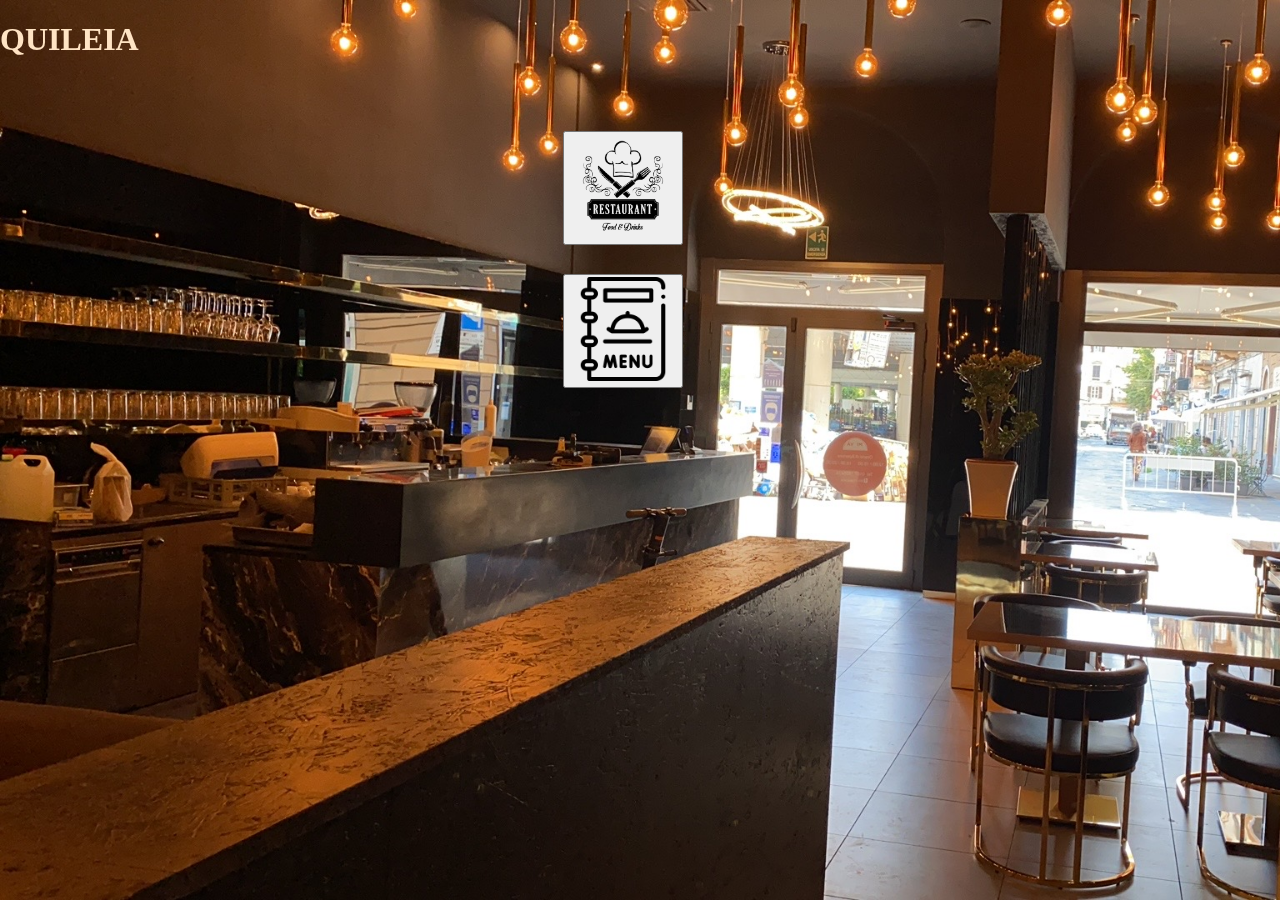
<file: html/index.html>
<!DOCTYPE html>
<html lang="en">
<head>
    <meta charset="UTF-8">
    <meta http-equiv="X-UA-Compatible" content="IE=edge">
    <meta name="viewport" content="width=device-width, initial-scale=1.0">
    <link rel="stylesheet" href="../css/normalize.css">
    <link rel="stylesheet" href="../css/inicio.css">
    <title>inicio</title>
</head>
<body>
    <h1>QUILEIA</h1>
    <div class="cont">
    <div class="res">
    <button  id="Restaurante" class="restaurante"><a href="ListRestaurante.html"><img src="../img/Ires.webp" width="104px" height="104px" ></a></button>
   </div>
   <div class="menu">
    <button id="Menu" class="Menu"><a href="Listmenu.html"><img src="../img/Imenu.png" width="104px" height="104px" ></a></button>
   </div>
</div>
    
</body>
</html>
</file>
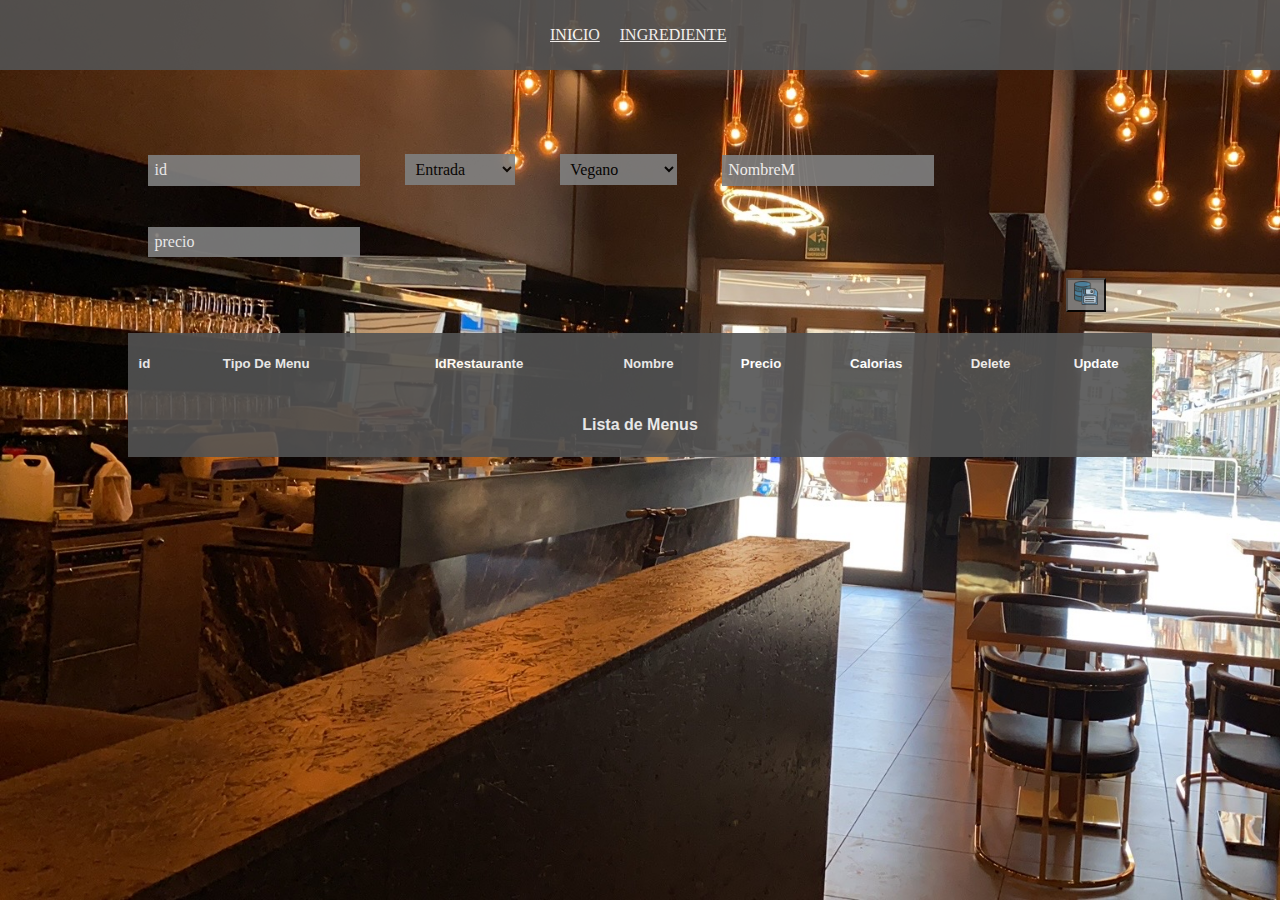
<file: html/Listmenu.html>
<!DOCTYPE html>
<html lang="en">
<head>
    <meta charset="UTF-8">
    <meta http-equiv="X-UA-Compatible" content="IE=edge">
    <meta name="viewport" content="width=device-width, initial-scale=1.0">
    <link rel="stylesheet" href="../css/normalize.css">
    <link rel="stylesheet" href="../css/menu.css">
    <script src="../dto/menu.js"></script>
    <script src="../locator/menuLocator.js"></script>
    <script src="../html/ListMenu.js"></script>
    <title>Document</title>
</head>
<body onload="selectAll()" onload="setor()">

<div class="container_menu">
    <div class="menu">

<li><a href="index.html">Inicio</a></li>
<li><a href="ingrediente.html">Ingrediente</a></li>
    </div>
</div>

    <div class="tabla" id="tabla" >
        <div class="contenedor">
            <input  class="id" type="text" placeholder="id" id="id" disabled>

            <select class="select" name="select" id="tipoDeMenu">
                <option value="1">Entrada</option>
                <option value="2" >Plato Fuerte</option>
                <option value="3">Postre</option>
                <option value="4">Bebidas</option>
              </select>
        <!--        <select id="mySelect" onload="setor()" >

            </select>  -->
     
            <select class="select" name="select" id="IdRestaurante">
                <option value="1">Vegano</option>
                <option value="2" >Vegetariano</option>
                <option value="3">Carnes Rojas</option>
                <option value="4">Aves</option>
              </select>
            <input type="text" placeholder="NombreM" id="nombreM">
            <input type="text" placeholder="precio" id="precio">
        
            <button onclick="save()"><img src="../img/guardar-datos.png" width="24px" height="24px" ></button>
        </div>
        <table class="table" id="table">
        <thead class="cuerpo">
            <tr class="cabecerath">
                <th ><h5>id</h5></th>
                <th ><h5>Tipo De Menu</h5></th>
                <th><h5>IdRestaurante</h5></th>
                <th><h5>Nombre</h5></th>
                <th><h5>Precio</h5></th>
                <th><h5>Calorias</h5></th>
                <th><h5>Delete</h5></th>
                <th><h5>Update</h5></th>

           
                
        
            <tbody id="listaBody">
                
            </tbody>
            <tr>
                <tfoot>
                     <td colspan="8"><h4>Lista de Menus</h4></td>
                     </tfoot>
              </tr>
          </thead>
        </table>
    </div>


</body>
</html>
</file>
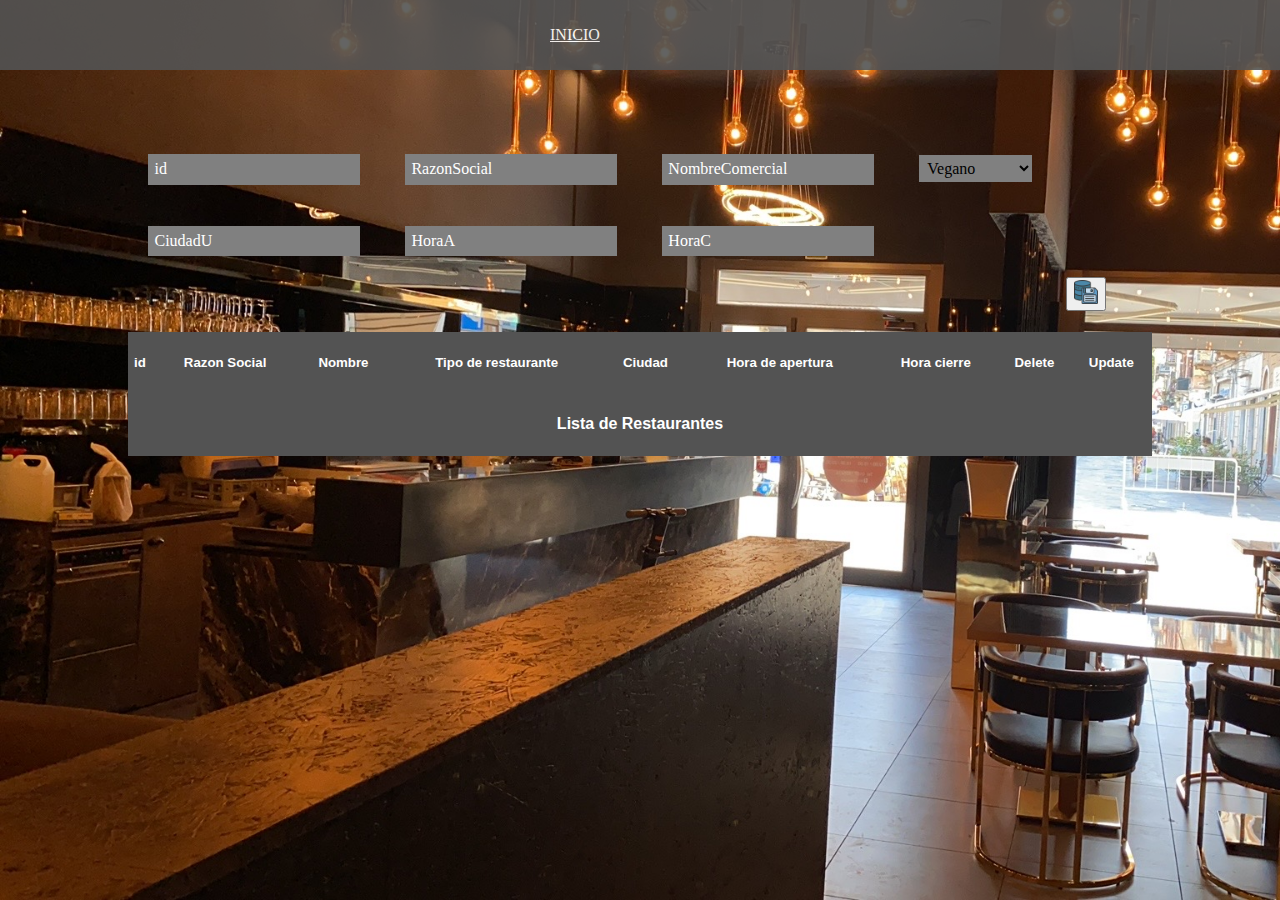
<file: html/ListRestaurante.html>
<!DOCTYPE html>
<html lang="en">
<head>
    <meta charset="UTF-8">
    <meta http-equiv="X-UA-Compatible" content="IE=edge">
    <meta name="viewport" content="width=device-width, initial-scale=1.0">
    <link rel="stylesheet" href="../css/normalize.css">
    <link rel="stylesheet" href="../css/restaurante.css">
    <script src="../dto/restaurante.js"></script>
    <script src="../locator/restauranteLocator.js"></script>
    <script src="../html/ListRestaurante.js"></script>
    <title>Document</title>
</head>
<body onload="selectAll()">
  <div class="container_menu">
    <div class="menu">

<li><a href="index.html">Inicio</a></li>

    </div>
</div>
<div class="tabla" id="tabla">
    <div class="Contenedor">
   
        <input  class="id" type="text" placeholder="id" id="id" disabled>
        <input type="text" placeholder="RazonSocial" id="razonSocial">
        <input type="text" placeholder="NombreComercial" id="nombreComercial">
        <select class="select" name="select" id="tipoRestaurante">
          <option value="1">Vegano</option>
          <option value="2" >Vegetariano</option>
          <option value="3">Carnes Rojas</option>
          <option value="4">Aves</option>
        </select>
        <input type="text" placeholder="CiudadU" id="ciudadU">
        <input type="text" placeholder="HoraA" id="horaA">
        <input type="text" placeholder="HoraC" id="horaC">
    
        <button onclick="save()"><img src="../img/guardar-datos.png" width="24px" height="24px" ></button>
    </div>
    <table class="table" id="table">
      <thead class="cuerpo">
        <tr class="cabecerath">
            <th ><h5>id</h5></th>
            <th ><h5>Razon Social</h5></th>
            <th><h5>Nombre</h5></th>
            <th><h5>Tipo de restaurante</h5></th>
            <th><h5>Ciudad</h5></th>
            <th><h5>Hora de apertura</h5></th>
            <th><h5>Hora cierre</h5></th>
            <th><h5>Delete</h5></th>
            <th><h5>Update</h5></th>
       
    
        <tbody id="listaBody">
            
        </tbody>
        <tr>
          <tfoot>
               <td colspan="9"><h4>Lista de Restaurantes</h4></td>
               </tfoot>
        </tr>
      </thead>
    </table>
</div>
</body>
</html>
</file>
<file: css/inicio.css>
:root {
    --fuenteHeading: 'PT Sans', sans-serif;
    --fuenteParrafos: 'Open Sans', sans-serif;

    --primario: #784D3C;
    --gris: #e1e1e1;
    --blanco: #ffffff;
    --negro: #000000;
}
h1{
    color: bisque;
}
body{
    background-image: url('../img/Restaurantes.jpg');
    background-size: cover;
    background-repeat: no-repeat;
    background-attachment: fixed;
}
::-webkit-input-placeholder {
    color:#ffffff; } 
input{
    background-color: #808080;
    margin: 2%;
    border: none;
    padding: 6px;
}
.cont{
    margin-left: 44%;
    padding-top: 4%;
    
}
.menu{
    margin-top: 4%;
}
img{
    mix-blend-mode: multiply;
}
</file>
<file: css/menu.css>
:root {
    --fuenteHeading: 'PT Sans', sans-serif;
    --fuenteParrafos: 'Open Sans', sans-serif;

    --primario: #784D3C;
    --gris: #e1e1e1;
    --blanco: #ffffff;
    --negro: #000000;
}
table{
    border-collapse: collapse;

}
table thead{
    background-color: #535353 ;
    color:#fff;

}
table tbody{
    background-color: #C9C9C9;
  opacity: 0.9;

}
table tfoot{
    background-color: #535353 ;
    color:#fff;
    text-align: center; 
    opacity: 1;
}
tr:hover{
    
    background-color: #535353;
    color: #fff;
}
#tabla{
    opacity: 0.9;
    margin-left: 10%;
    margin-right: 10%;
    margin-top: 5%;
}
#table{
    font-size: 100%;
    font-family: 'Trebuchet MS', 'Lucida Sans Unicode', 'Lucida Grande', 'Lucida Sans', Arial, sans-serif;
    width: 100%;
    text-align: center;
}
body{
    background-image: url('../img/Restaurantes.jpg');
    background-size: cover;
    background-repeat: no-repeat;
    background-attachment: fixed;
}
::-webkit-input-placeholder {
    color:#ffffff; } 
input{
    background-color: #808080;
    margin: 2%;
    border: none;
    padding: 6px;
}
select{
    background-color: #808080;
    margin: 2%;
    border: none;
    padding: 6px; 
}

button{
    background-color: #808080;
    margin: 2%;
    margin-top: 0%;
    margin-left: 91.6%;

}
button:hover{
    color: #000000;
}

nav {
    display: flex;
    justify-content: space-around;
    align-items: center;
    background-color: #333;
    color: #fff;
    height: 50px;
  }
  
  nav a {
    color: #fff;
    text-decoration: none;
    font-size: 16px;
    transition: 0.3s;
  }
  
  nav a:hover {
    color: #000;
    background-color: #fff;
  }
  nav a {
    display: inline-block;
    color: #fff;
    text-decoration: none;
    font-size: 16px;
    transition: 0.3s;
  }
  
  @media screen and (max-width: 600px) {
    nav a {
      display: none;
    }
    #menu-button {
      display: inline-block;
    }
  }
.container_menu{
    width: 100%;
    height: 70px;
    background-color:  #535353 ;
    opacity: 0.9;
}    
.menu{
    max-width: 180px;
    margin: auto;
    height: 100%;  
    display: flex;

}
li{
    width: 100%;
    display: flex;
    margin-right: 20px;
   
}
 a{
    width: 100%;
    height: 100%;
    display: flex;
    align-items: center;
    list-style: none;

    text-transform: uppercase;
    color: #fff;
    background-color:  #535353 ;
}
</file>
<file: css/restaurante.css>
:root {
    --fuenteHeading: 'PT Sans', sans-serif;
    --fuenteParrafos: 'Open Sans', sans-serif;

    --primario: #784D3C;
    --gris: #e1e1e1;
    --blanco: #ffffff;
    --negro: #000000;
}
table{
    border-collapse: collapse;

}
table thead{
    background-color: #535353 ;
    color:#fff;

}
table tbody{
    background-color: #C9C9C9;
  

}
table tfoot{
    background-color: #535353 ;
    color:#fff;
    text-align: center; 
    
}
tr:hover{
    background-color: #535353;
    color: #fff;
}
#tabla{
    
    margin-left: 10%;
    margin-right: 10%;
    margin-top: 5%;
}
#table{
    font-size: 100%;
    font-family: 'Trebuchet MS', 'Lucida Sans Unicode', 'Lucida Grande', 'Lucida Sans', Arial, sans-serif;
    width: 100%;
    text-align: center;
}
body{
    background-image: url('../img/Restaurantes.jpg');
    background-size: cover;
    background-repeat: no-repeat;
    background-attachment: fixed;
}
::-webkit-input-placeholder {
    color:#ffffff; } 
  
input{

    background-color: #808080;
    margin: 2%;
    border: none;
    padding: 6px;

}
input {
    caret-color: red;
  }
  input:hover{
    background-color: #C9C9C9;
    
  }
button{
    margin: 2%;
    margin-top: 0%;
    margin-left: 91.6%;

}
.select{
    background-color: #808080;
    margin: 2%;
    border: none;
    padding: 4px;

}
.container_menu{
    width: 100%;
    height: 70px;
    background-color:  #535353 ;
    opacity: 0.9;
}    
.menu{
    max-width: 180px;
    margin: auto;
    height: 100%;  
    display: flex;

}
li{
    width: 100%;
    display: flex;
    margin-right: 20px;
   
}
 a{
    width: 100%;
    height: 100%;
    display: flex;
    align-items: center;
    list-style: none;

    text-transform: uppercase;
    color: #fff;
    background-color:  #535353 ;
}
</file>
